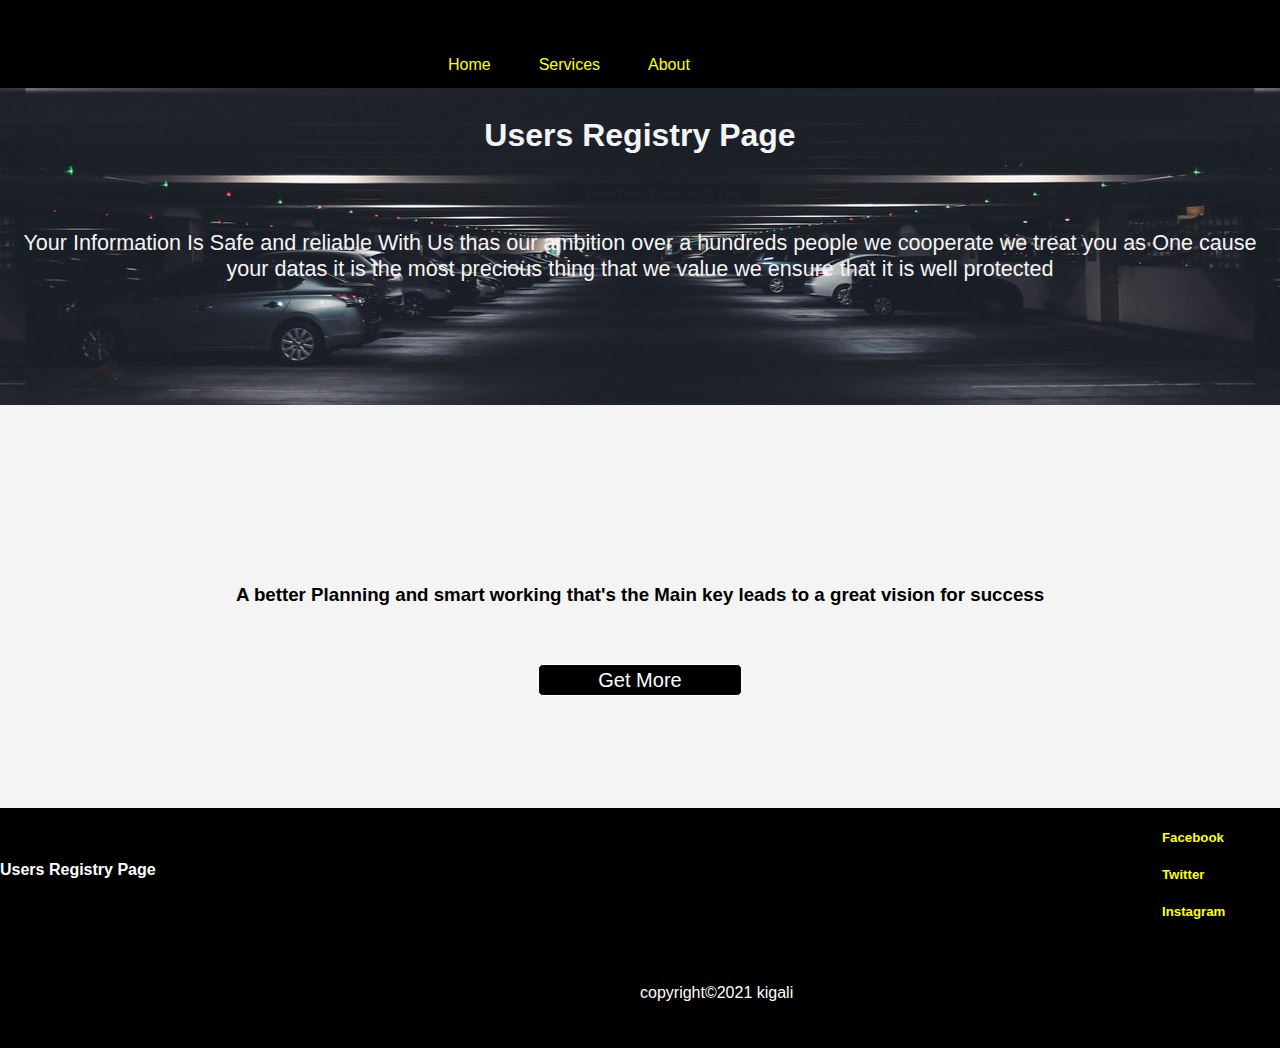
<file: index.html>
<!DOCTYPE html>
<html lang="en">
<head>
  <meta charset="UTF-8">
  <meta name="viewport" content="width=device-width, initial-scale=1.0">
  <meta http-equiv="X-UA-Compatible" content="ie=edge">
  <link rel="stylesheet" href="./css/style.css">
  <title>Users</title>
</head>
<body>
  <header id="main-header">
    <div class="my-list">
      <ul class="ul-list">
        <li><a href="#">Home</a></li>
        <li><a href="#">Services</a></li>
        <li><a href="#">About</a></li>
      </ul>
    </div>

  </header>
  <div class="showcase">
    <h1>Users Registry Page </h1>
    <p>Your Information Is Safe and reliable With Us thas our ambition over a hundreds people
    we cooperate we treat you as One cause your datas it is the most precious thing
    that we value we ensure that it is well protected </p>

  </div>
<!-- end of container -->
  <div class="users"></div>
  <section class="main container ">
      <h3>A better Planning and smart working that's the Main key leads to
       a great vision for success</h3>
       <button class="btnContainer"type="button" name="button">Get More</button>

  </section>
  <footer id="main-footer">

      <h4>Users Registry Page</h4>

    <div class="footerdiv">
      <h5><a href="#">Facebook</a></h5>
      <h5><a href="#">Twitter</a></h5>
      <h5><a href="#">Instagram</a></h5>
    </div>
    <p>copyright&copy;2021 kigali</p>
  </footer>
  <script src="./js/main.js"></script>
</body>
</html>
</file>
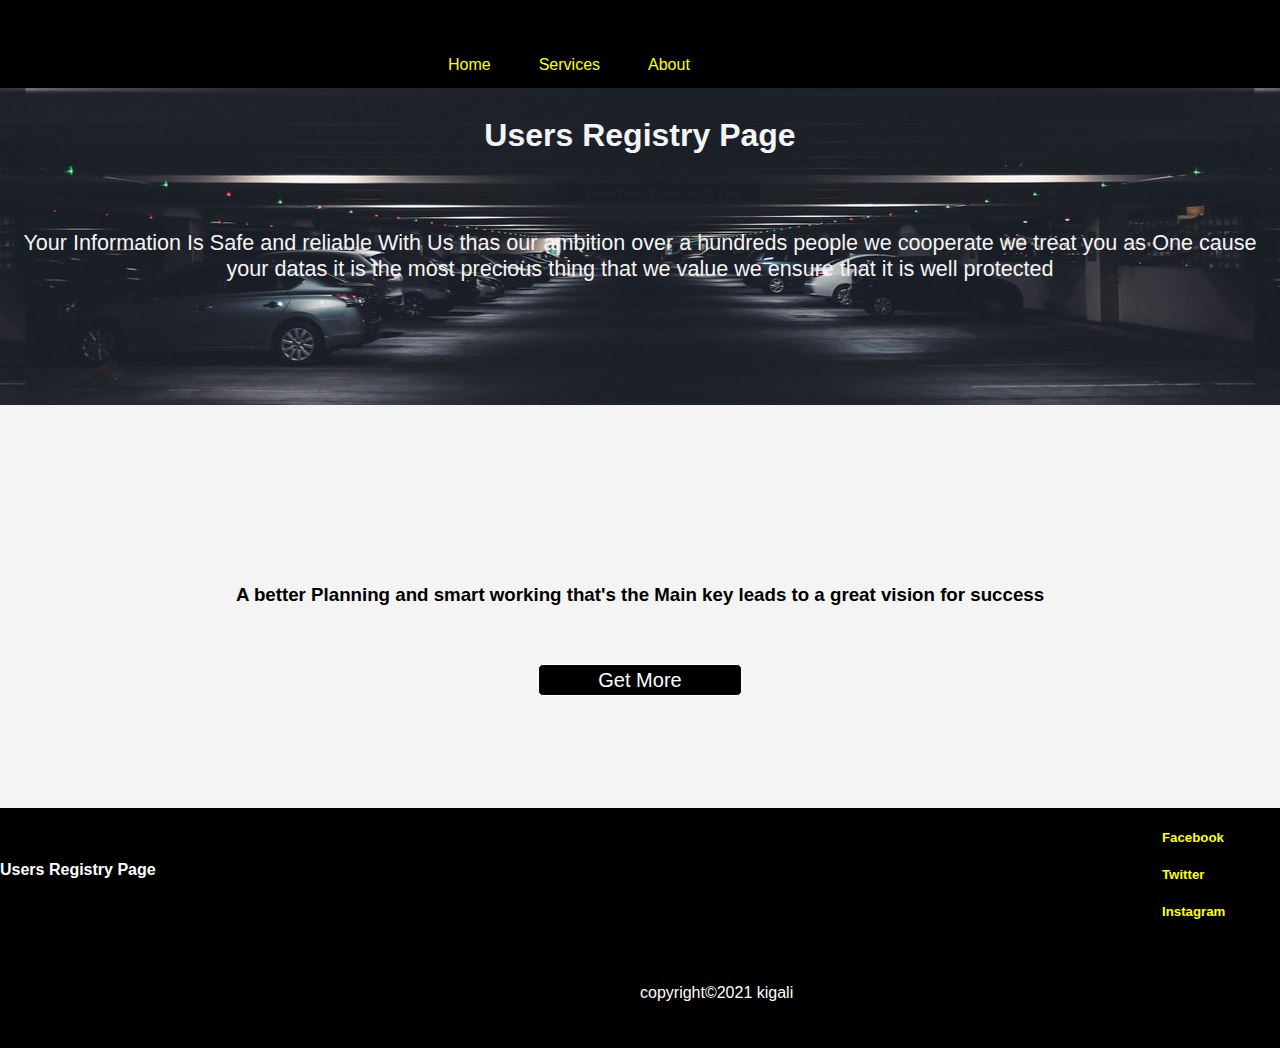
<file: pages/index.html>
<!DOCTYPE html>
<html lang="en">
<head>
  <meta charset="UTF-8">
  <meta name="viewport" content="width=device-width, initial-scale=1.0">
  <meta http-equiv="X-UA-Compatible" content="ie=edge">
  <title>ParkingSlot</title>
  <link rel="stylesheet" href="../css/style.css">
</head>
<body>
  <header id="main-header">


    <div class="my-list">
      <ul class="ul-list">
        <li><a href="#">Home</a></li>
        <li><a href="#">Services</a></li>
        <li><a href="#">About</a></li>
      </ul>
    </div>

  </header>
  <div class="showcase">
    <h1>Users Registry Page </h1>
    <p>Your Information Is Safe and reliable With Us thas our ambition over a hundreds people
    we cooperate we treat you as One cause your datas it is the most precious thing
    that we value we ensure that it is well protected </p>

  </div>
<!-- end of container -->
  <div class="users">

  </div>
  <div class="posts"></div>

  <section class="main container ">
      <h3>A better Planning and smart working that's the Main key leads to
       a great vision for success</h3>
       <button class="btnContainer"type="button" name="button">Get More</button>

  </section>
  <footer id="main-footer">

      <h4>Users Registry Page</h4>

    <div class="footerdiv">
      <h5><a href="#">Facebook</a></h5>
      <h5><a href="#">Twitter</a></h5>
      <h5><a href="#">Instagram</a></h5>
    </div>
    <p>copyright&copy;2021 kigali</p>
  </footer>
  <script src="../js/main.js"></script>
</body>
</html>
</file>
<file: css/style.css>
*{
  box-sizing: border-box;
}
body{
  font-family:Arial,Helvetica,san-serif;
  margin:0;
  background-color:#f4f4f4;
}
#main-header {
  background-color: #000;
  color:#fff;
  position: fixed;
  display:flex;
  top:0.02em;
  height: 5.5em;
  width:100%;
  z-index:1;
  box-sizing:border-box;
}

a{
  color:yellow;
  text-decoration:none;
  padding:0.5em;
  border-radius:5px;
}
a:hover{
  color:blue;
  background:#fff;
  border:1px solid #ccc;
}

.my-list {
  display: flex;
  align-items: center;
  position: relative;
  left:15em;
}
.ul-list {
  display:flex;
  justify-content:space-between;
  list-style:none;
  position:relative;
  left:10em;
  top:1.3em;
  align-items: center;
}
.ul-list >li {
  margin-right:2em;
}


.showcase {
  margin-top:5.3em;
  background-image:url(../images/park.jpg);
  height:20em;
  width:100%;
  background-position:center center;
  text-align:center;
  color:#f4f4f4;
  box-sizing:border-box;
  position:relative;
}
.showcase >h1 {
  position:relative;
  top:1em;
}
.showcase >p {
  position:relative;
  top:4em;
  font-size:135%;
}

.container {
  width:80%;
  margin:auto;
  margin-bottom:5%;
}
.users {
  background: #ddd;
  line-height: 1.6em;
  overflow: hidden;
  position: relative;
}

.userlist {
  position: relative;
  border:2px solid #ccc;
  line-height: 1.2em;
  height: 8em;
  border-radius: 5px;

}
.userlist > p{
border-bottom: 1px solid #f4f4f4;
position: relative;
left:2em;
}
.linkToPost {
  background: #000;
  color:#f4f4f4;
  width: 1.4em;
  height:0.5em;
  position: relative;
  left: 2em;
}

.btnContainer {
  width:20%;
  height:10%;
  display:inline-block;
  border-radius: 5px;
   color:#fff;
   background: #000;
   text-decoration: none;;
   padding:1rem 2 rem;
   border:1px #fff solid;
   margin-top:40px;
   font-size:20px;
   animation-name:btn;
   animation-duration: 3s;
   animation-delay:3s;
   animation-fill-mode: forwards;
   transition-property: transform;
   transition-duration: 1s;
}
.btnContainer:hover{
    transform: rotateY(180deg);
    background:#000;
    color:#f4f3f3;
    border-radius: 5px;

}

.main {
  height:20em;
  text-align:center;
  position:relative;
  top:10em;
}
#main-footer {
background:#000;
height:15em;
display:grid:
grid-template-columns:repeat(4,1fr);
color:#fff;
position:relative
}
#main-footer > h4 {
  position:absolute;
  top:2em;
}
#main-footer > p {
  position:absolute;
  top:10em;
  left:40em;
}
.footerdiv {
  position:absolute;
  top:0px;
  right:3em;
}

@media (max-width:960px) {
  *{
    box-sizing: border-box;
  }
  #main-header {
    background-color: #000;
    color:#fff;
    position: fixed;
    display:flex;
    top:-0.4em;
    width:100%;
    z-index:1;
    box-sizing:border-box;
    overflow: hidden;
  }
  .my-list {
    display: flex;
    align-items: center;
    position: relative;
    left:10em;
  }

  a{
    color:yellow;
    text-decoration:none;
    padding:0.2em;
    border-radius:5px;
  }
  a:hover{
    color:blue;
    background:#fff;
    border:1px solid #ccc;
  }

  .ul-list {
    display:flex;
    justify-content:space-between;
    list-style:none;
    position:relative;
    left:0.1em;
    top:0.3em;
  }
  .ul-list >li {
    margin-right:2em;
  }
  .showcase {
    margin-top:3.3em;
    background-image:url(../images/park.jpg);
    height:25em;
    width:100%;
    background-position:center center;
    text-align:center;
    color:#f4f4f4;
    box-sizing:border-box;
    position:relative;
  }
  .showcase >h1 {
    position:relative;
    top:2em;
  }
  .showcase >p {
    position:relative;
    top:6.5em;
    font-size:110%;
  }

  .btnContainer {
    width:30%;
    height:20%;
    border-radius: 5px;
    display:inline-block;
     color:#fff;
     background: #000;
     text-decoration: none;;
     padding:1rem 2 rem;
     border:1px #fff solid;
     margin-top:40px;
     font-size:20px;
     animation-name:btn;
     animation-duration: 3s;
     animation-delay:3s;
     animation-fill-mode: forwards;
     transition-property: transform;
     transition-duration: 1s;
  }
  .btnContainer:hover{
      transform: rotateY(180deg);
      background:#000;
      color:#f4f3f3;
      border-radius: 5px;

  }

  .main {
    height:15em;
    text-align:center;
    position:relative;
    top:2em;
  }
  #main-footer {
  background:#000;
  height:15em;
  display:grid:
  grid-template-columns:repeat(4,1fr);
  color:#fff;
  position:relative
  }
  #main-footer > h4 {
    position:absolute;
    top:-0.5em;
  }
  #main-footer > p {
    position:absolute;
    top:10em;
    left:15em;
  }
  .footerdiv {
    position:absolute;
    top:0px;
    right:3em;
  }

}
@media(max-width:600px) {

  #main-header {
    background-color: #000;
    color:#fff;
    height: 5em;
    position: fixed;
    display:flex;
    top:-0.4em;
    width:100%;
    z-index:1;
    box-sizing:border-box;
  }
  .my-list {
    display: flex;
    align-items: center;
    position: relative;
    left:3em;
  }
  .showcase >h1 {
    position:relative;
    top:2em;
  }
  .showcase >p {
    position:relative;
    top:6.5em;
    font-size:95%;
  }
  #main-footer > p {
    position:absolute;
    top:10em;
    left:7em;
  }
  .btnContainer {
    width:50%;
    height:20%;
    border-radius: 5px;
    display:inline-block;
     color:#fff;
     background: #000;
     text-decoration: none;;
     padding:1rem 2 rem;
     border:1px #fff solid;
     margin-top:40px;
     font-size:15px;
     animation-name:btn;
     animation-duration: 3s;
     animation-delay:3s;
     animation-fill-mode: forwards;
     transition-property: transform;
     transition-duration: 1s;
  }
  .btnContainer:hover{
      transform: rotateY(180deg);
      background:#000;
      color:#f4f3f3;
      border-radius: 5px;

  }

}
</file>
